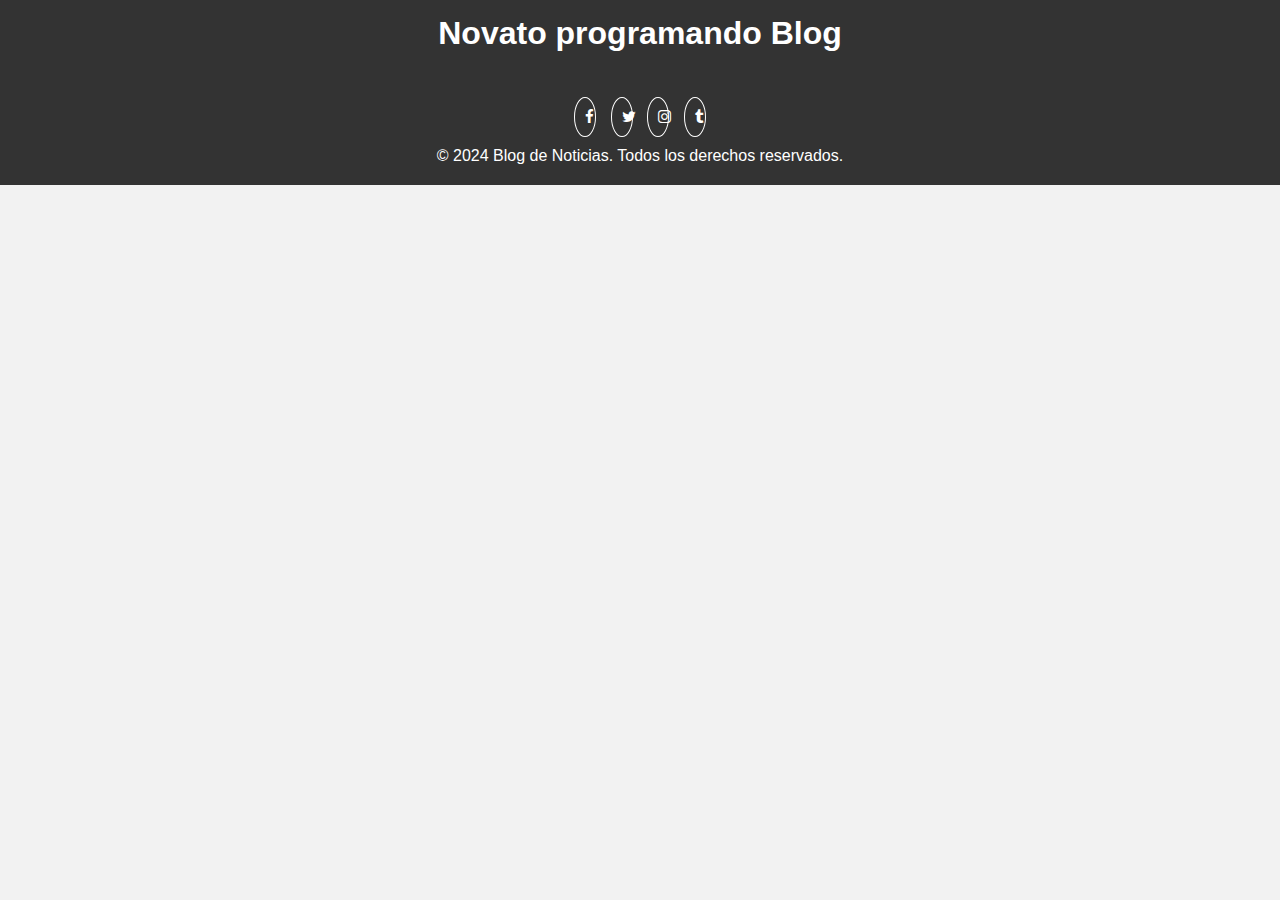
<file: index.html>
<!DOCTYPE html>
<html lang="en">
<head>
    <meta charset="UTF-8">
    <title>Novato programando Blog</title>

    <link rel="stylesheet" href="./libs/font-awesome/font-awesome-4.7.0/css/font-awesome.min.css">
    <link rel="stylesheet" href="./styles/style.css">
</head>
<body>

<header>
    <h1>Novato programando Blog</h1>
    <p></p>
</header>

<!--
<nav>
    <a href="#" class="categoria">Inicio</a>
    <a href="#" class="categoria">Internacionales</a>
    <a href="#" class="categoria">Nacionales</a>
    <a href="#" class="categoria">Deportes</a>
    <a href="#" class="categoria">Tecnología</a>
</nav>

-->


<div id="post_inicial"><!-- Contenido principal --></div>


<footer>
    <div class="redes-sociales-footer">
        <a href="https://www.facebook.com/ZonaGamerMix" target="_blank"><i class="fa fa-facebook"></i></a>
        <a href="https://x.com/soyMerchus1985?t=SoOI8t6BU2P1x5CFdRRU8A&s=09" target="_blank"><i class="fa fa-twitter"></i></a>
        <a href="https://www.instagram.com/soy_merchus_1985?igsh=bGE4anZwZGRpenNk" target="_blank"><i class="fa fa-instagram"></i></a>
        <a href="https://www.tiktok.com/@zona_gamer_mix?is_from_webapp=1&sender_device=pc" target="_blank"><i class="fa fa-tumblr"></i></a>
    </div>
    <p>&copy; 2024 Blog de Noticias. Todos los derechos reservados.</p>
</footer>


<script src="./scripts/default.js"></script>
</body>
</html>
</file>
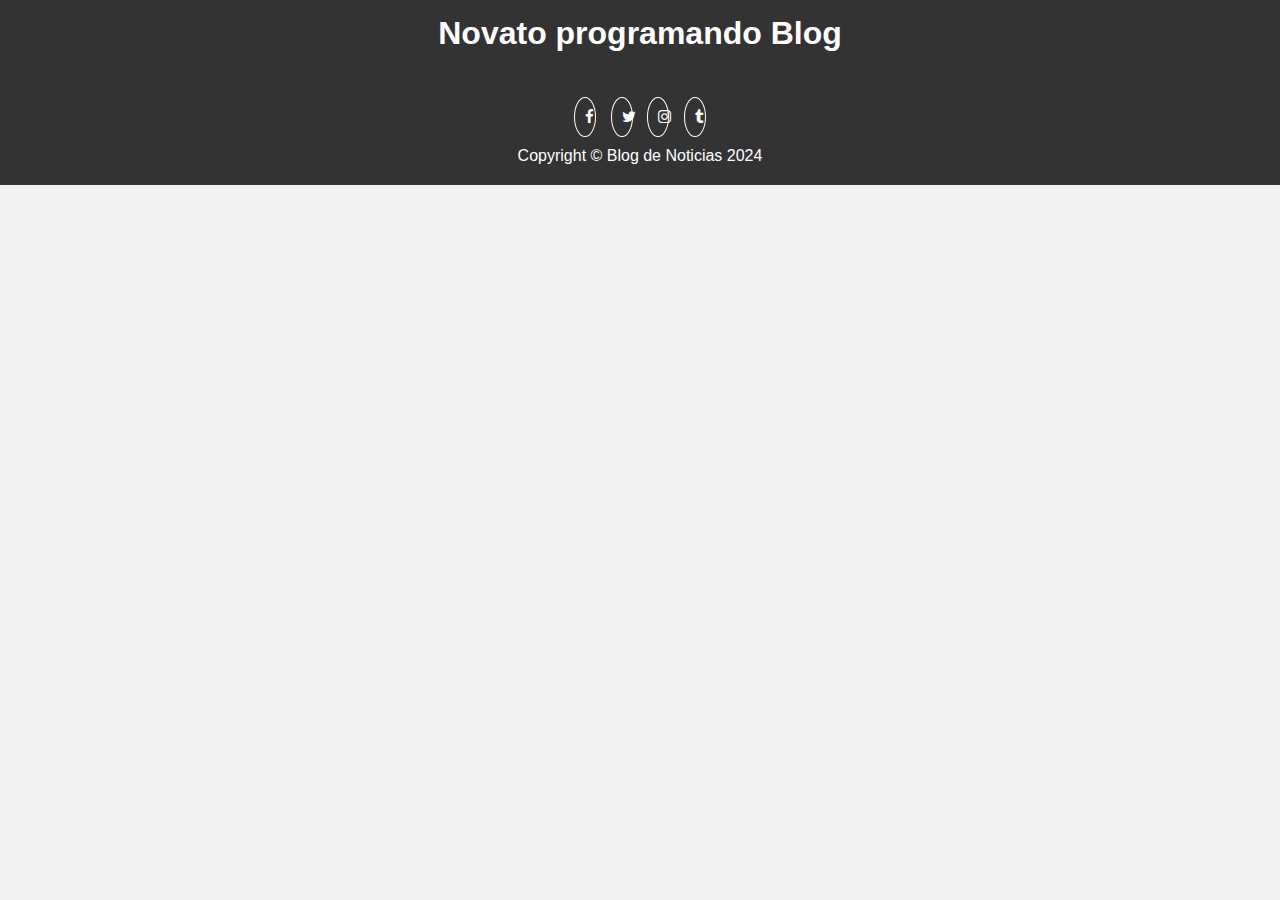
<file: index2.html>
<!DOCTYPE html>
<html lang="en">
<head>
    <meta charset="UTF-8">
    <title>Novato programando Blog</title>
    <meta name="viewport" content="width=device-width, initial-scale=1">

    <link rel="stylesheet" href="./libs/font-awesome/font-awesome-4.7.0/css/font-awesome.min.css">
    <link rel="stylesheet" href="./styles/style.css">
</head>
<body>

<header>
    <h1>Novato programando Blog</h1>
    <p></p>
</header>

<!--
<nav>
    <a href="#" class="categoria">Inicio</a>
    <a href="#" class="categoria">Internacionales</a>
    <a href="#" class="categoria">Nacionales</a>
    <a href="#" class="categoria">Deportes</a>
    <a href="#" class="categoria">Tecnología</a>
</nav>

-->


<div id="post_inicial"><!-- Contenido principal --></div>


<footer>
    <div class="redes-sociales-footer">
        <a href="https://www.facebook.com/ZonaGamerMix" target="_blank"><i class="fa fa-facebook"></i></a>
        <a href="https://x.com/soyMerchus1985?t=SoOI8t6BU2P1x5CFdRRU8A&s=09" target="_blank"><i
                class="fa fa-twitter"></i></a>
        <a href="https://www.instagram.com/soy_merchus_1985?igsh=bGE4anZwZGRpenNk" target="_blank"><i
                class="fa fa-instagram"></i></a>
        <a href="https://www.tiktok.com/@zona_gamer_mix?is_from_webapp=1&sender_device=pc" target="_blank"><i
                class="fa fa-tumblr"></i></a>
    </div>
    <p>Copyright &copy; Blog de Noticias 2024 </p>
</footer>


<script src="./scripts/default.js"></script>
</body>
</html>
</file>
<file: styles/style.css>
* {
    margin: 0;
    padding: 0;
    box-sizing: border-box;
}

body {
    font-family: 'Arial', sans-serif;
    margin: 0;
    padding: 0;
    background-color: #f2f2f2;
}

header {
    background-color: #333;
    color: #fff;
    padding: 15px;
    text-align: center;
    position: relative;
}

nav {
    display: flex;
    justify-content: center;
    background-color: #444;
    padding: 10px;
}

nav a {
    color: #fff;
    text-decoration: none;
    padding: 10px 15px;
    margin: 0 10px;
    border-radius: 5px;
    transition: background-color 0.3s ease;
}

nav a:hover {
    background-color: #555;
}

#post_inicial {
    display: flex;
    flex-wrap: wrap;
    justify-content: center;
}

main {
    /* Estilos para el contenido principal, ajusta según sea necesario */

    width: 100%;
    margin: 10px auto;
    padding: 20px;
    background-color: #fff;
    box-shadow: 0 0 10px rgba(0, 0, 0, 0.1);
    transition: transform 0.3s ease, opacity 0.3s ease;
}

main .date_created {
    font-size: 12px;
    color: rgba(0,0,0,0.3);
}

main:hover {
    transform: scale(1.05);
}


footer {
    width: 100%;
    background-color: #333;
    color: #fff;
    padding: 20px;
    text-align: center;
    bottom: 0;
}

footer .redes-sociales-footer {
    bottom: 0;
    right: 0;
    margin: 10px;
}

footer .redes-sociales-footer a {
    width: 20px;
    display: inline-block;
    border: 1px solid #fff;
    padding: 10px;
    border-radius: 50%;
    margin: 0 5px;
    text-decoration: none;
    transition: background-color 0.3s ease;
}

footer .redes-sociales-footer a:hover {
    background-color: #000; /* Cambia el color al hacer hover */
}

footer .redes-sociales-footer i {
    font-size: 15px;
    color: #fff;
}

@media (min-width: 720px) {

    #post_inicial {
        display: flex;
        flex-direction: column;
        justify-content: center;
    }

    main {
        width: 95%;
    }
}
</file>
